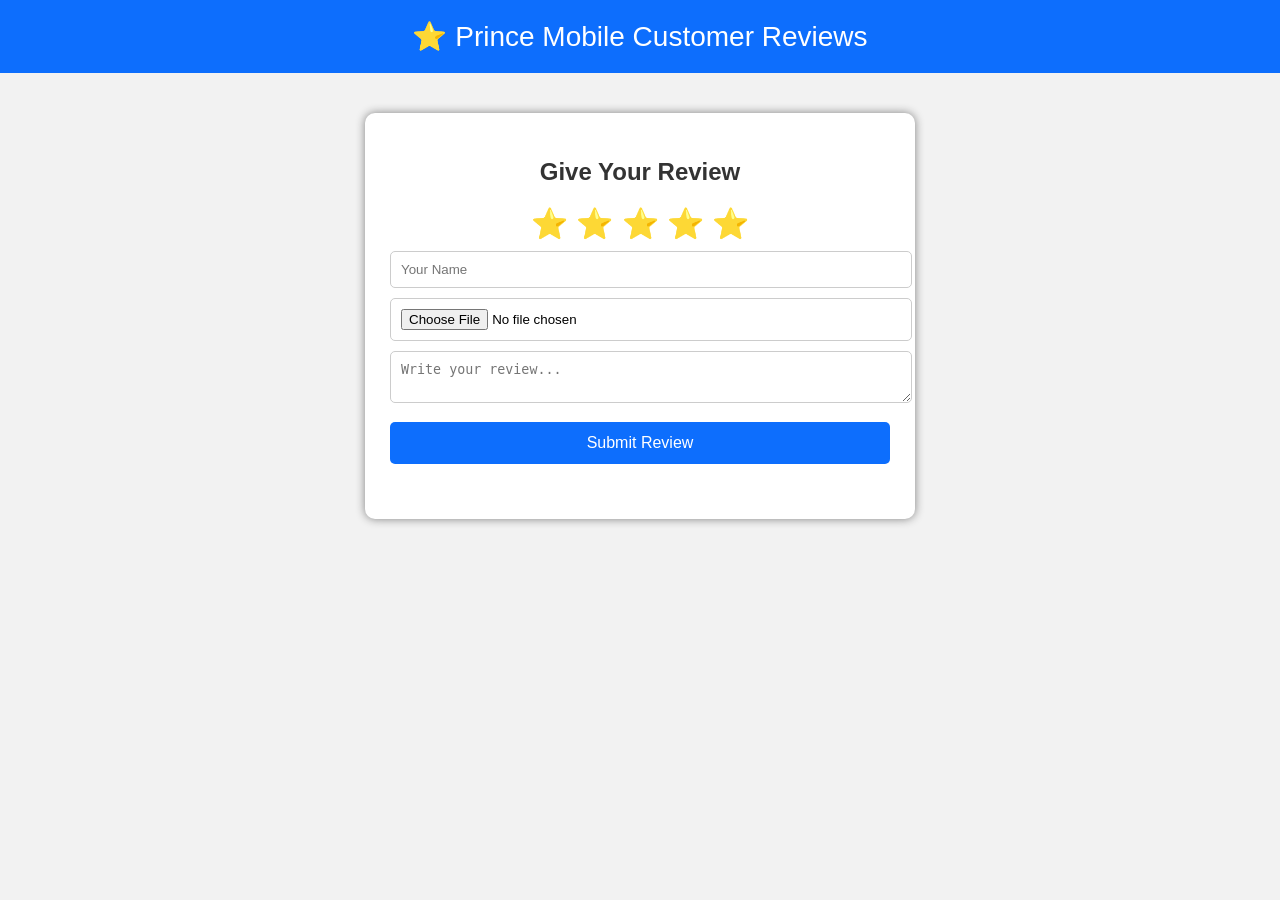
<file: Rating.html>
<!DOCTYPE html>
<html>
<head>
<title>Prince Mobile Reviews</title>

<style>

body{
font-family:Arial;
background:#f2f2f2;
margin:0;
padding:0;
}

.header{
background:#0d6efd;
color:white;
padding:20px;
text-align:center;
font-size:28px;
}

.container{
width:500px;
background:white;
margin:40px auto;
padding:25px;
border-radius:10px;
box-shadow:0 0 10px gray;
}

h2{
text-align:center;
color:#333;
}

.stars{
font-size:30px;
text-align:center;
cursor:pointer;
}

.star{
color:gray;
}

.star.active{
color:gold;
}

input, textarea{
width:100%;
padding:10px;
margin-top:10px;
border-radius:5px;
border:1px solid #ccc;
}

button{
width:100%;
padding:12px;
background:#0d6efd;
color:white;
border:none;
border-radius:5px;
font-size:16px;
margin-top:15px;
cursor:pointer;
}

button:hover{
background:#084298;
}

.reviews{
margin-top:30px;
}

.review-box{
background:#f9f9f9;
padding:15px;
border-radius:8px;
margin-top:15px;
display:flex;
gap:10px;
align-items:center;
}

.review-box img{
width:60px;
height:60px;
border-radius:50%;
object-fit:cover;
}

.review-text{
flex:1;
}

.rating{
color:gold;
}

</style>
</head>

<body>

<div class="header">
⭐ Prince Mobile Customer Reviews
</div>

<div class="container">

<h2>Give Your Review</h2>

<div class="stars">
<span class="star" onclick="rate(1)">⭐</span>
<span class="star" onclick="rate(2)">⭐</span>
<span class="star" onclick="rate(3)">⭐</span>
<span class="star" onclick="rate(4)">⭐</span>
<span class="star" onclick="rate(5)">⭐</span>
</div>

<input type="text" id="name" placeholder="Your Name">

<input type="file" id="photo">

<textarea id="review" placeholder="Write your review..."></textarea>

<button onclick="submitReview()">Submit Review</button>

<div class="reviews" id="reviews"></div>

</div>

<script>

let rating = 0;

function rate(star){
rating = star;
let stars = document.querySelectorAll(".star");

stars.forEach((s,i)=>{
if(i < star){
s.classList.add("active");
}else{
s.classList.remove("active");
}
});
}

function submitReview(){

let name = document.getElementById("name").value;
let review = document.getElementById("review").value;
let photo = document.getElementById("photo").files[0];

if(name=="" || review=="" || rating==0){
alert("Please fill all fields");
return;
}

let reader = new FileReader();

reader.onload = function(e){

let stars = "⭐".repeat(rating);

let html = `
<div class="review-box">
<img src="${e.target.result}">
<div class="review-text">
<b>${name}</b>
<div class="rating">${stars}</div>
<p>${review}</p>
</div>
</div>
`;

document.getElementById("reviews").innerHTML += html;

}

if(photo){
reader.readAsDataURL(photo);
}

document.getElementById("name").value="";
document.getElementById("review").value="";
}

</script>

</body>
</html>
</file>
